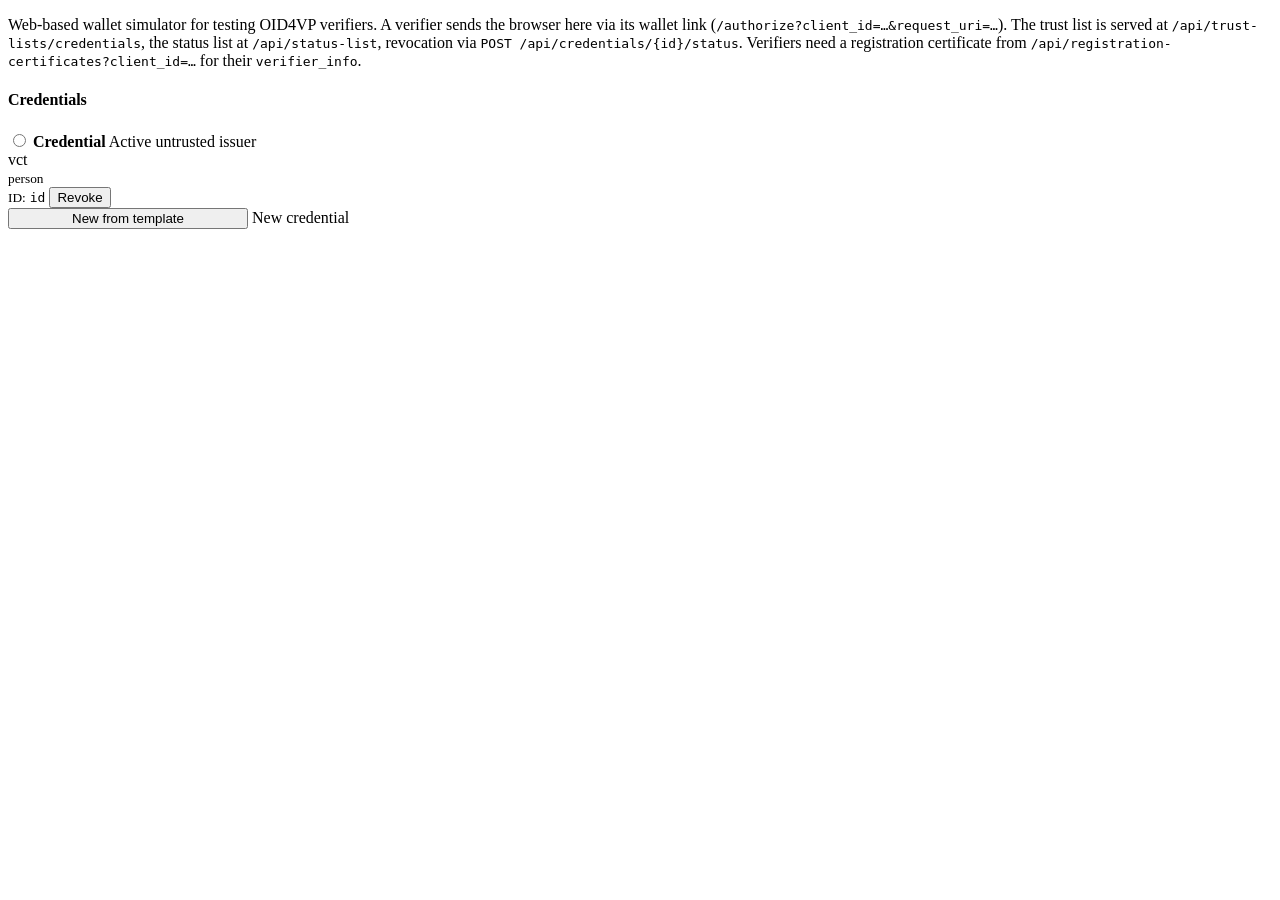
<file: src/main/resources/views/index.html>
<!DOCTYPE html>
<html lang="en" xmlns:th="http://www.thymeleaf.org">
<head data-th-replace="~{fragments/snippets :: head}"></head>
<body>
<nav data-th-replace="~{fragments/snippets :: navbar}"></nav>
<div class="container">
    <p class="text-muted">
        Web-based wallet simulator for testing OID4VP verifiers. A verifier sends the browser here via its
        wallet link (<code>/authorize?client_id=&hellip;&amp;request_uri=&hellip;</code>). The trust list is served at
        <code>/api/trust-lists/credentials</code>, the status list at
        <code>/api/status-list</code>, revocation via <code>POST /api/credentials/{id}/status</code>. Verifiers need a
        registration certificate from <code>/api/registration-certificates?client_id=&hellip;</code> for their
        <code>verifier_info</code>.
    </p>

    <h4>Credentials</h4>
    <form method="post" data-th-action="@{__${basepath}__/credentials/edit}">
        <div class="row row-cols-3 g-2 mb-3">
            <div class="col" data-th-each="card, iterStat : ${cards}">
                <div class="card p-2 h-100" data-th-attr="data-credential-id=${card.credential.id}">
                    <div class="form-check">
                        <input class="form-check-input" type="radio" name="credentialId"
                               data-th-id="'select-' + ${card.credential.id}"
                               data-th-value="${card.credential.id}"
                               data-th-checked="${iterStat.first}"/>
                        <label class="form-check-label w-100" data-th-for="'select-' + ${card.credential.id}">
                            <strong data-th-text="${card.credential.name}">Credential</strong>
                            <span class="badge float-end"
                                  data-th-classappend="${card.status == 0} ? 'text-bg-success' : 'text-bg-danger'"
                                  data-th-text="${card.status == 0} ? 'Active' : 'Revoked'">Active</span>
                            <span class="badge text-bg-danger"
                                  data-th-if="${card.credential.untrustedIssuer}"
                                  data-th-id="'untrusted-issuer-' + ${card.credential.id}">untrusted issuer</span><br/>
                            <span class="text-muted" data-th-text="${card.credential.vct}">vct</span><br/>
                            <small data-th-if="${!card.person.isEmpty()}" data-th-text="${card.person}">person</small><br/>
                            <small class="text-muted">ID:</small> <code data-th-text="${card.credential.id}">id</code>
                        </label>
                        <button type="submit" class="btn btn-sm btn-outline-danger mt-2"
                                data-th-id="'toggle-status-' + ${card.credential.id}"
                                name="status" data-th-value="${card.status == 0} ? 1 : 0"
                                data-th-formaction="@{__${basepath}__/api/credentials/{id}/status(id=${card.credential.id})}"
                                data-th-text="${card.status == 0} ? 'Revoke' : 'Activate'">Revoke</button>
                    </div>
                </div>
            </div>
        </div>
        <button type="submit" class="btn btn-primary" id="new-from-template" style="width:15rem">New from template</button>
        <a class="btn btn-secondary" id="new-credential" style="width:15rem"
           data-th-href="@{__${basepath}__/credentials/new}">New credential</a>
    </form>
</div>
<footer data-th-replace="~{fragments/snippets :: footer}"></footer>
</body>
</html>
</file>
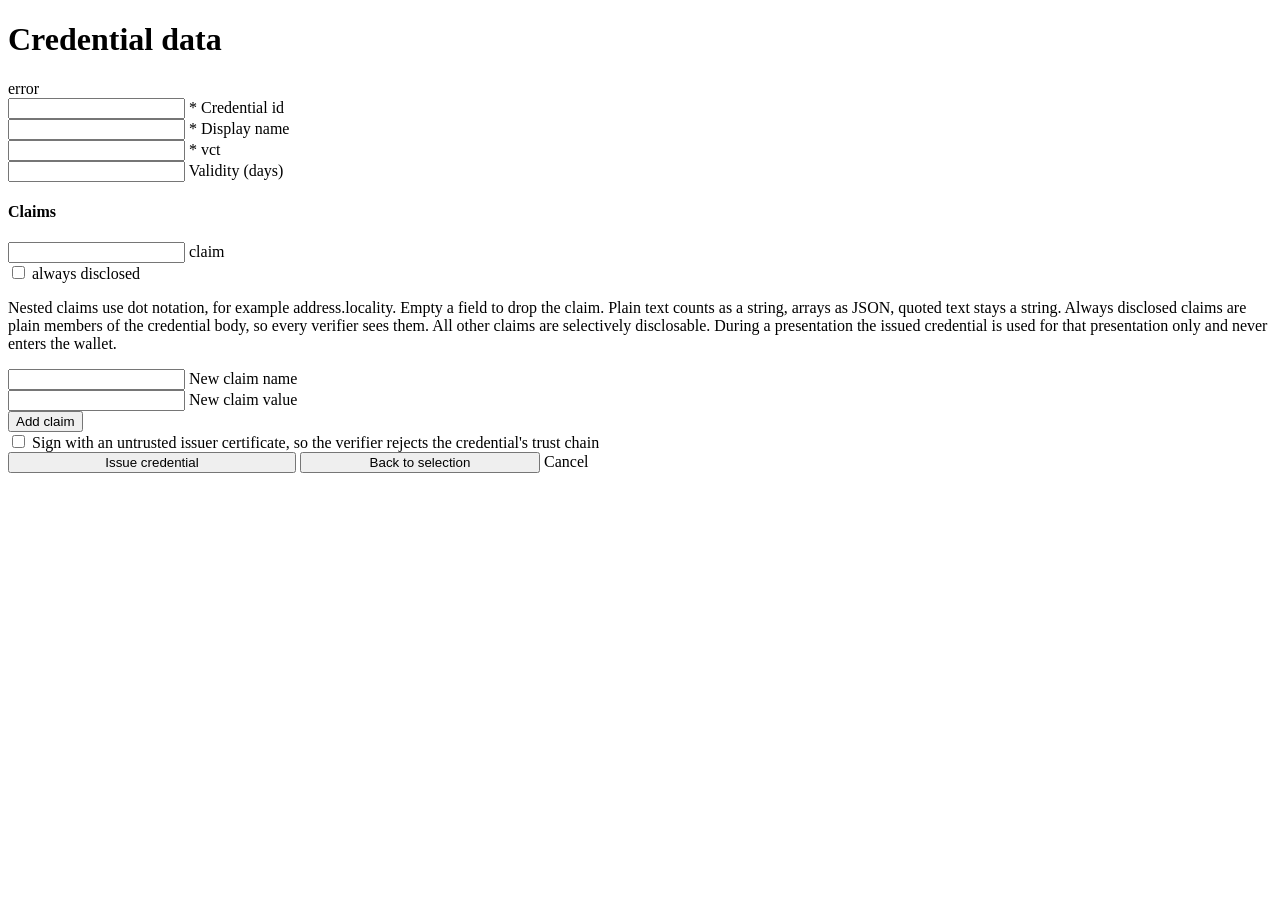
<file: src/main/resources/views/credential_edit.html>
<!DOCTYPE html>
<html lang="en" xmlns:th="http://www.thymeleaf.org">
<head data-th-replace="~{fragments/snippets :: head}"></head>
<body>
<nav data-th-replace="~{fragments/snippets :: navbar}"></nav>
<div class="container">
    <h1>Credential data</h1>

    <form method="post" data-th-action="@{__${formAction}__}" data-th-object="${form}">
        <div id="form-error" class="alert alert-danger" data-th-if="${formError}" data-th-text="${formError}">error</div>
        <input type="hidden" data-th-if="*{flowState}" data-th-field="*{flowState}"/>
        <input type="hidden" data-th-if="*{singlePresentationCredentials}" data-th-field="*{singlePresentationCredentials}"/>
        <input type="hidden" data-th-if="*{statusIndex} != null" data-th-field="*{statusIndex}"/>
        <input type="hidden" data-th-if="*{editQueryId}" data-th-field="*{editQueryId}"/>
        <input type="hidden" data-th-if="*{flowState}" data-th-field="*{showAll}"/>
        <input type="hidden" data-th-each="entry : *{selection}"
               data-th-name="'selection[' + ${entry.key} + ']'" data-th-value="${entry.value}"/>
        <input type="hidden" data-th-each="entry : *{setOption}"
               data-th-name="'setOption[' + ${entry.key} + ']'" data-th-value="${entry.value}"/>
        <input type="hidden" data-th-each="entry : *{claimSet}"
               data-th-name="'claimSet[' + ${entry.key} + ']'" data-th-value="${entry.value}"/>

        <div class="row g-2 mb-3">
            <div class="col-4 form-floating">
                <input type="text" class="form-control" id="credential-id" data-th-field="*{id}"/>
                <label for="credential-id"><span class="text-danger">*</span> Credential id</label>
            </div>
            <div class="col-4 form-floating">
                <input type="text" class="form-control" id="credential-name" data-th-field="*{name}"/>
                <label for="credential-name"><span class="text-danger">*</span> Display name</label>
            </div>
            <div class="col-2 form-floating">
                <input type="text" class="form-control" id="credential-vct" data-th-field="*{vct}"/>
                <label for="credential-vct"><span class="text-danger">*</span> vct</label>
            </div>
            <div class="col-2 form-floating">
                <input type="number" class="form-control" id="validity-days" data-th-field="*{validityDays}"/>
                <label for="validity-days">Validity (days)</label>
            </div>
        </div>

        <h4>Claims</h4>
        <div class="row g-2 mb-2" data-th-each="claim : *{claimValues}">
            <div class="col-6 form-floating">
                <input type="text" class="form-control"
                       data-th-id="'claim-' + ${claim.key}"
                       data-th-name="'claimValues[' + ${claim.key} + ']'"
                       data-th-value="${claim.value}"/>
                <label data-th-for="'claim-' + ${claim.key}" data-th-text="${claim.key}">claim</label>
            </div>
            <div class="col-4 form-check d-flex align-items-center">
                <input type="checkbox" class="form-check-input me-2"
                       data-th-id="'always-disclosed-' + ${claim.key}"
                       data-th-name="'claimAlwaysDisclosed[' + ${claim.key} + ']'"
                       value="true"
                       data-th-checked="${form.claimAlwaysDisclosed.get(claim.key)}"/>
                <label class="form-check-label" data-th-for="'always-disclosed-' + ${claim.key}">
                    always disclosed
                </label>
            </div>
        </div>
        <p class="text-muted">
            Nested claims use dot notation, for example address.locality. Empty a field to drop
            the claim. Plain text counts as a string, arrays as JSON, quoted text stays a string.
            Always disclosed claims are plain members of the credential body, so every verifier
            sees them. All other claims are selectively disclosable. During a presentation the
            issued credential is used for that presentation only and never enters the wallet.
        </p>

        <div class="row g-2 mb-3">
            <div class="col-3 form-floating">
                <input type="text" class="form-control" id="new-claim-name" data-th-field="*{newClaimName}"/>
                <label for="new-claim-name">New claim name</label>
            </div>
            <div class="col-3 form-floating">
                <input type="text" class="form-control" id="new-claim-value" data-th-field="*{newClaimValue}"/>
                <label for="new-claim-value">New claim value</label>
            </div>
            <div class="col-2 d-flex align-items-center">
                <button type="submit" class="btn btn-outline-secondary" id="add-claim"
                        name="action" value="add-claim">Add claim</button>
            </div>
        </div>

        <div class="form-check form-switch mb-3">
            <input class="form-check-input" type="checkbox" id="untrusted-issuer" data-th-field="*{untrustedIssuer}"/>
            <label class="form-check-label" for="untrusted-issuer">
                Sign with an untrusted issuer certificate, so the verifier rejects the credential's trust chain
            </label>
        </div>

        <button type="submit" class="btn btn-primary" id="issue-credential" style="width:18rem"
                data-th-text="*{flowState} != null ? 'Issue for this presentation' : 'Issue credential'">Issue credential</button>
        <button type="submit" class="btn btn-secondary" id="cancel-edit" style="width:15rem"
                data-th-if="*{flowState}"
                data-th-formaction="@{__${basepath}__/authorize/edit/cancel}"
                formnovalidate>Back to selection</button>
        <a class="btn btn-secondary" id="cancel-edit" style="width:15rem"
           data-th-unless="*{flowState}" data-th-href="@{__${basepath}__/}">Cancel</a>
    </form>
</div>
<footer data-th-replace="~{fragments/snippets :: footer}"></footer>
</body>
</html>
</file>
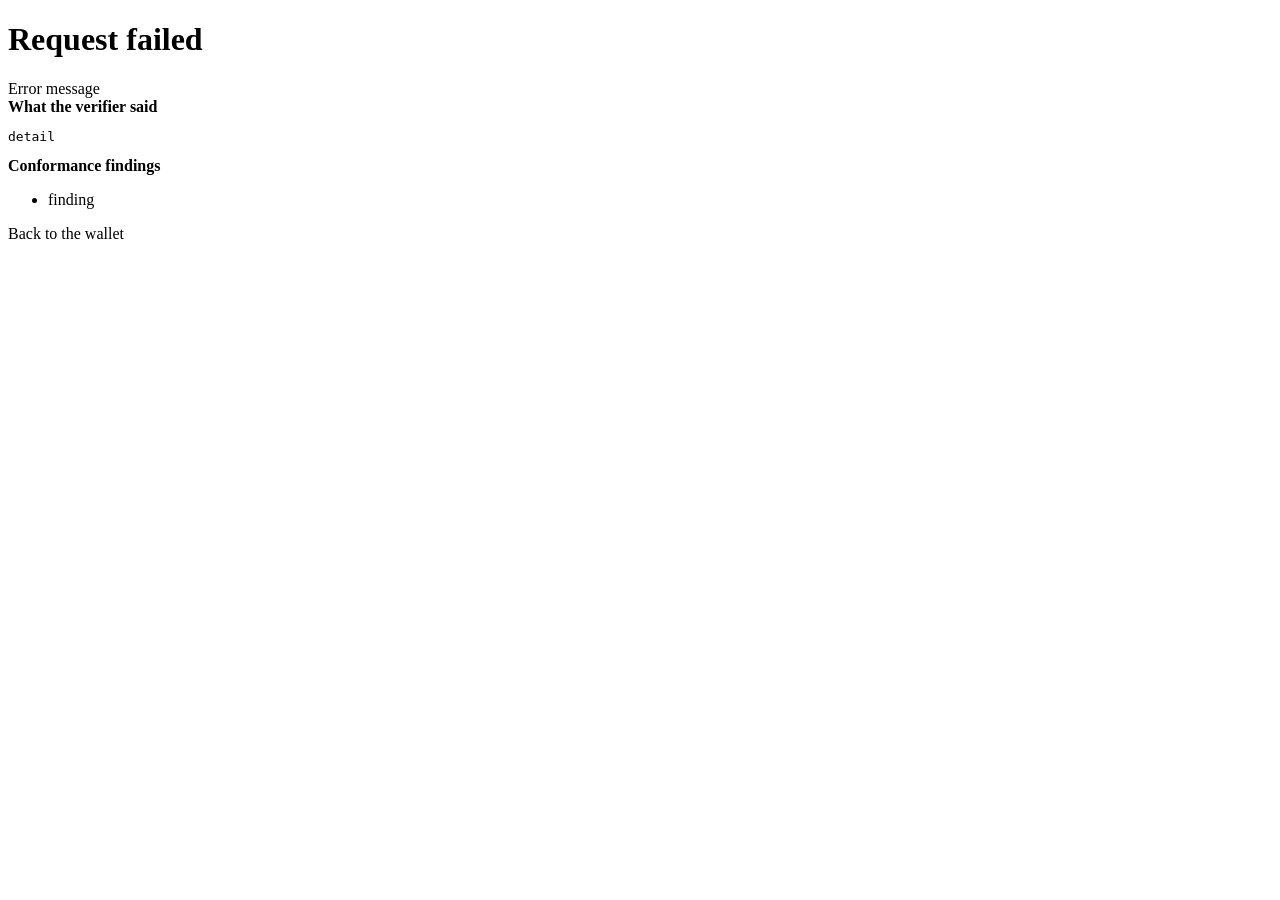
<file: src/main/resources/views/error_view.html>
<!DOCTYPE html>
<html lang="en" xmlns:th="http://www.thymeleaf.org">
<head data-th-replace="~{fragments/snippets :: head}"></head>
<body>
<nav data-th-replace="~{fragments/snippets :: navbar}"></nav>
<div class="container">
    <h1 data-th-text="${errorTitle} ?: 'Request failed'">Request failed</h1>
    <div id="error-message" class="alert alert-danger" data-th-text="${errorMessage}">Error message</div>
    <div id="error-detail" class="mb-3" data-th-if="${errorDetail}">
        <strong>What the verifier said</strong>
        <pre class="border rounded p-3 mb-0" style="white-space:pre-wrap" data-th-text="${errorDetail}">detail</pre>
    </div>
    <div class="alert alert-warning" data-th-if="${findings != null and not #lists.isEmpty(findings)}">
        <strong>Conformance findings</strong>
        <ul class="mb-0">
            <li data-th-each="finding : ${findings}" data-th-text="${finding.message}">finding</li>
        </ul>
    </div>
    <a class="btn btn-secondary" id="back-to-wallet" style="width:15rem"
       data-th-href="@{__${basepath}__/}">Back to the wallet</a>
</div>
<footer data-th-replace="~{fragments/snippets :: footer}"></footer>
</body>
</html>
</file>
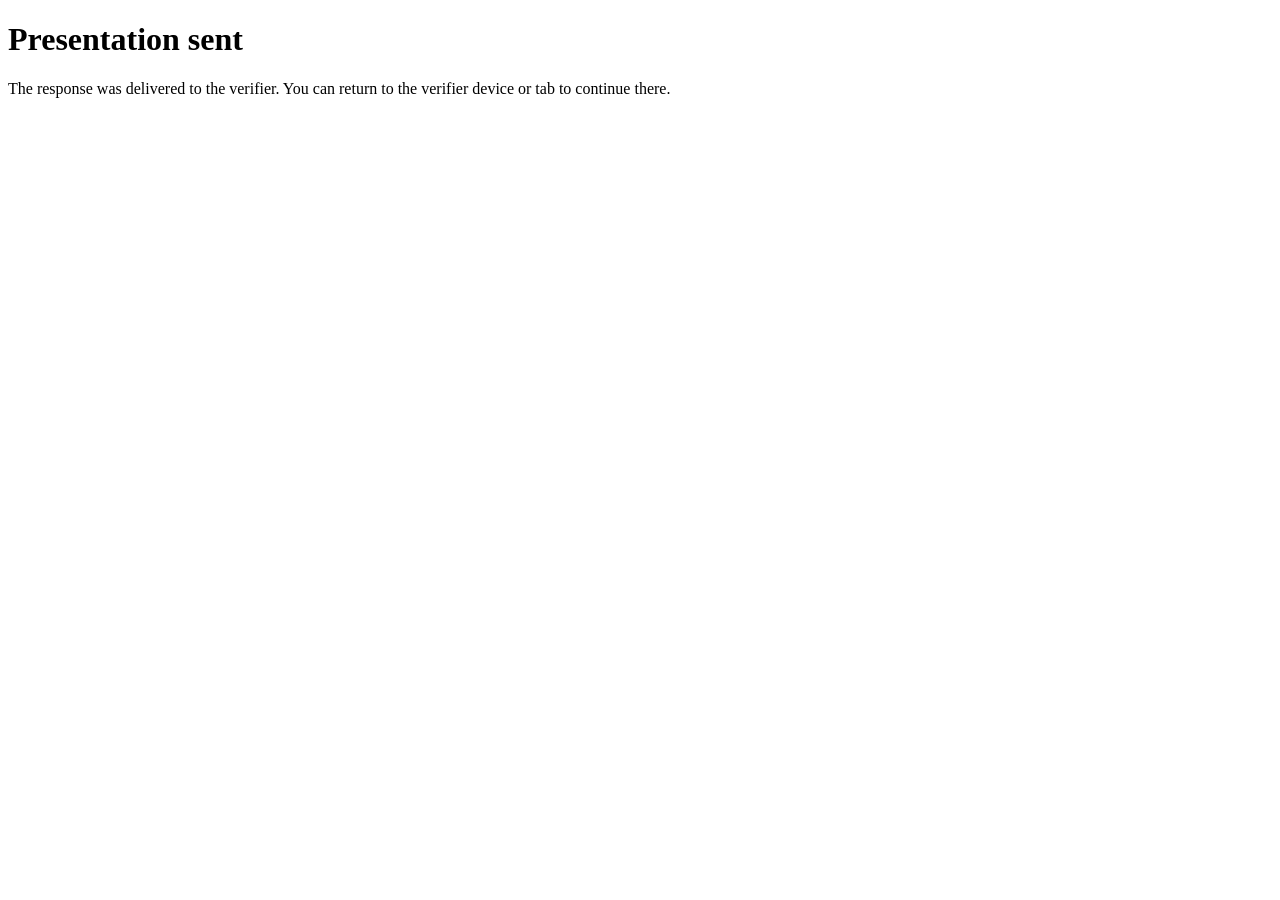
<file: src/main/resources/views/presentation_complete.html>
<!DOCTYPE html>
<html lang="en" xmlns:th="http://www.thymeleaf.org">
<head data-th-replace="~{fragments/snippets :: head}"></head>
<body>
<nav data-th-replace="~{fragments/snippets :: navbar}"></nav>
<div class="container">
    <h1>Presentation sent</h1>
    <p class="text-muted">
        The response was delivered to the verifier. You can return to the verifier device or tab to
        continue there.
    </p>
</div>
<footer data-th-replace="~{fragments/snippets :: footer}"></footer>
</body>
</html>
</file>
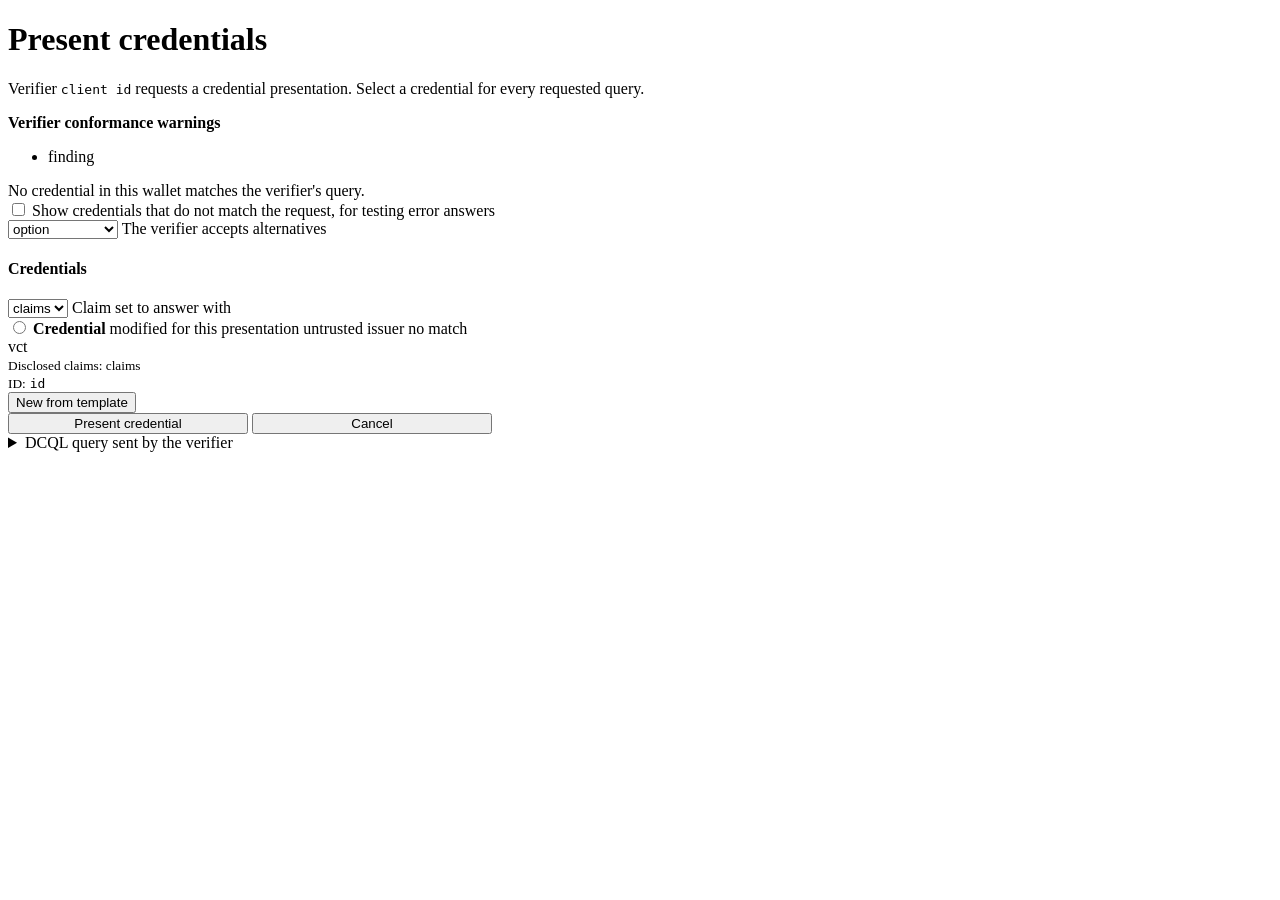
<file: src/main/resources/views/presentation_select.html>
<!DOCTYPE html>
<html lang="en" xmlns:th="http://www.thymeleaf.org">
<head data-th-replace="~{fragments/snippets :: head}"></head>
<body>
<nav data-th-replace="~{fragments/snippets :: navbar}"></nav>
<div class="container">
    <h1>Present credentials</h1>
    <p class="text-muted">
        Verifier <code data-th-text="${verifierClientId}">client id</code> requests a credential presentation.
        Select a credential for every requested query.
    </p>

    <div id="conformance-warnings" class="alert alert-warning" data-th-if="${findings != null and not #lists.isEmpty(findings)}">
        <strong>Verifier conformance warnings</strong>
        <ul class="mb-0">
            <li data-th-each="finding : ${findings}" data-th-text="${finding.message}">finding</li>
        </ul>
    </div>

    <form method="post" data-th-action="@{__${basepath}__/authorize/submit}">
        <input type="hidden" name="flowState" data-th-value="${flowState}"/>
        <input type="hidden" data-th-if="${singlePresentationCredentials}" name="singlePresentationCredentials" data-th-value="${singlePresentationCredentials}"/>

        <div class="alert alert-warning" data-th-unless="${satisfiable}">
            No credential in this wallet matches the verifier's query.
        </div>

        <div class="form-check form-switch mb-3" data-th-if="${showAllAvailable}">
            <input class="form-check-input" type="checkbox" id="show-all-credentials"
                   name="showAll" value="true" data-th-checked="${selection.showAll}"/>
            <label class="form-check-label" for="show-all-credentials">
                Show credentials that do not match the request, for testing error answers
            </label>
        </div>

        <div class="row g-2 mb-3" data-th-each="choice : ${setChoices}"
             data-th-if="${choice.options.size() > 1 or !choice.required}">
            <div class="col-8 form-floating">
                <select class="form-select" data-alternatives-select
                        data-th-id="'set-option-' + ${choice.index}"
                        data-th-name="'setOption[' + ${choice.index} + ']'">
                    <option data-th-each="option, optionStat : ${choice.options}"
                            data-th-value="${option.index}"
                            data-th-attr="data-query-ids=${#strings.listJoin(option.queryIds, ',')}"
                            data-th-selected="${selection.isSetOptionSelected(choice, option.index)}"
                            data-th-text="'Present ' + ${option.label} + (${option.satisfiable} ? '' : ' (no matching credentials)')">option</option>
                    <option data-th-unless="${choice.required}" value="skip" data-query-ids=""
                            data-th-selected="${selection.isSetOptionSkipped(choice)}">
                        Do not present
                    </option>
                </select>
                <label data-th-for="'set-option-' + ${choice.index}">The verifier accepts alternatives</label>
            </div>
        </div>

        <div data-th-each="slot : ${slots}" data-th-if="${not #lists.isEmpty(slot.offers)}"
             data-th-attr="data-query-slot=${slot.queryId}">
            <h4 data-th-text="'Credentials for query ' + ${slot.queryId}">Credentials</h4>
            <div class="row g-2 mb-3" data-th-if="${slot.claimSetOptions.size() > 1}">
                <div class="col-8 form-floating">
                    <select class="form-select" data-claim-set-select
                            data-th-attr="data-query-id=${slot.queryId}"
                            data-th-id="'claim-set-' + ${slot.queryId}"
                            data-th-name="'claimSet[' + ${slot.queryId} + ']'">
                        <option data-th-each="option, optionStat : ${slot.claimSetOptions}"
                                data-th-value="${option.index}"
                                data-th-selected="${selection.isClaimSetSelected(slot.queryId, option.index, optionStat.first)}"
                                data-th-text="${option.label}">claims</option>
                    </select>
                    <label data-th-for="'claim-set-' + ${slot.queryId}">Claim set to answer with</label>
                </div>
            </div>
            <div class="row row-cols-3 g-2 mb-3">
                <div class="col" data-th-each="match, iterStat : ${slot.offers}"
                     data-th-attr="data-non-matching=${match.matching} ? null : 'true'"
                     data-th-hidden="${!match.matching and !selection.showAll}">
                    <div class="card p-2 h-100" data-th-attr="data-credential-id=${match.credential.id}">
                        <div class="form-check">
                            <input class="form-check-input" type="radio"
                                   data-th-name="'selection[' + ${slot.queryId} + ']'"
                                   data-th-id="'select-' + ${slot.queryId} + '-' + ${match.credential.id}"
                                   data-th-value="${match.credential.id}"
                                   data-th-checked="${selection.isCredentialSelected(slot.queryId, match.credential.id, iterStat.first and match.matching)}"/>
                            <label class="form-check-label w-100"
                                   data-th-for="'select-' + ${slot.queryId} + '-' + ${match.credential.id}">
                                <strong data-th-text="${match.credential.name}">Credential</strong>
                                <span class="badge text-bg-warning"
                                      data-th-if="${match.credential.source.name() == 'SINGLE_PRESENTATION'}">modified for this presentation</span>
                                <span class="badge text-bg-danger"
                                      data-th-if="${match.credential.untrustedIssuer}"
                                      data-th-id="'untrusted-issuer-' + ${slot.queryId} + '-' + ${match.credential.id}">untrusted issuer</span>
                                <span class="badge text-bg-danger"
                                      data-th-unless="${match.matching}"
                                      data-th-id="'mismatch-' + ${slot.queryId} + '-' + ${match.credential.id}"
                                      data-th-title="${match.mismatchDetail}"
                                      data-th-text="${match.mismatchSummary}">no match</span><br/>
                                <span class="text-muted" data-th-text="${match.credential.vct}">vct</span><br/>
                                <small data-th-each="option : ${match.claimSetOptions}"
                                       data-th-attr="data-claim-set-query=${slot.queryId},data-claim-set-option=${option.index}">Disclosed claims:
                                    <span data-th-text="${option.label}">claims</span>
                                </small><br/>
                                <small class="text-muted">ID:</small> <code data-th-text="${match.credential.id}">id</code>
                            </label>
                        </div>
                    </div>
                </div>
            </div>
            <button type="submit" class="btn btn-outline-primary btn-sm mb-3"
                    name="editQueryId" data-th-value="${slot.queryId}"
                    data-th-id="'new-from-template-' + ${slot.queryId}"
                    data-th-formaction="@{__${basepath}__/authorize/edit}"
                    formnovalidate>New from template</button>
        </div>

        <button type="submit" class="btn btn-primary" id="present-credential" style="width:15rem"
                data-th-disabled="${!satisfiable and !selection.showAll}"
                data-th-attr="data-unsatisfiable=${satisfiable} ? null : 'true'"
                data-th-text="${slots.size() > 1} ? 'Present credentials' : 'Present credential'">Present credential</button>
        <button type="submit" class="btn btn-secondary" id="cancel-presentation" style="width:15rem"
                data-th-formaction="@{__${basepath}__/authorize/cancel}">Cancel</button>
    </form>

    <details id="dcql-debug" class="mt-4" data-th-if="${dcqlJson}">
        <summary class="text-muted">DCQL query sent by the verifier</summary>
        <pre class="border rounded p-2 mt-2 mb-0"><code data-th-text="${dcqlJson}">dcql</code></pre>
    </details>
</div>
<script src="" data-th-src="@{__${basepath}__/js/alternatives.js}"></script>
<footer data-th-replace="~{fragments/snippets :: footer}"></footer>
</body>
</html>
</file>
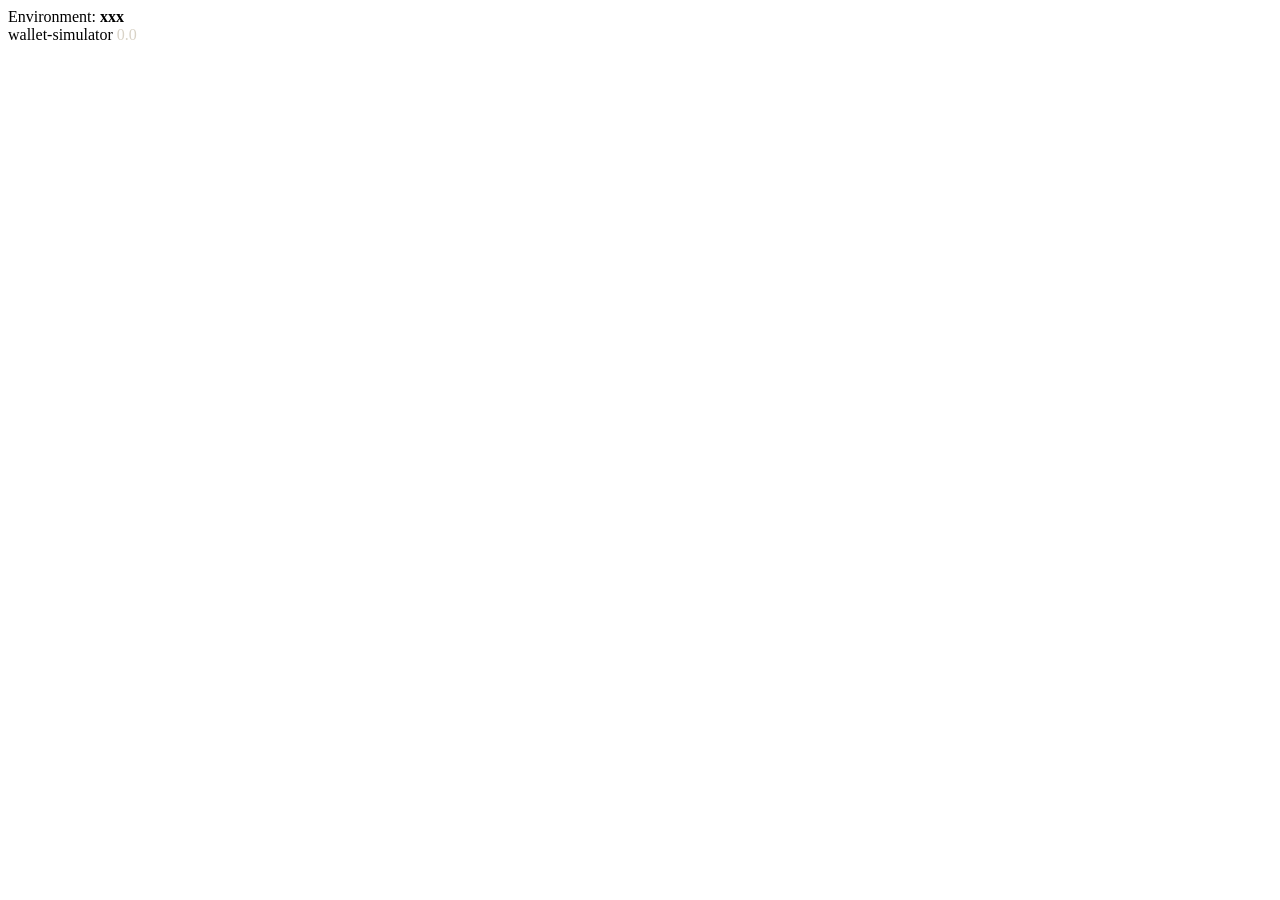
<file: src/main/resources/views/fragments/snippets.html>
<!DOCTYPE html>
<html lang="en">
<head data-th-fragment="head">
    <title data-th-text="${@environment.getProperty('app.web.title')}">Title</title>
    <link rel="stylesheet" type="text/css" data-th-href="@{__${basepath}__/webjars/bootstrap/css/bootstrap.min.css}">
    <link rel="stylesheet" type="text/css" data-th-href="@{__${basepath}__/css/layout.css}">
</head>
<body>
<nav class="navbar navbar-dark mb-4" data-th-fragment="navbar">
    <div class="container">
        <span class="h1" data-th-text="${@environment.getProperty('app.web.title')}"></span>
        <span class="ms-auto">Environment: <strong
                data-th-text="${@environment.getProperty('app.env')}">xxx</strong></span>
    </div>
</nav>
<footer class="py-3" data-th-fragment="footer">
    <script src="" data-th-src="@{__${basepath}__/webjars/bootstrap/js/bootstrap.min.js}"></script>
    <div class="container">
        <span class="h4" data-th-text="${@environment.getProperty('spring.application.name')}">wallet-simulator</span>
        <span class="ms-3" style="color:#D9D3C7;"
              data-th-text="${@environment.getProperty('spring.application.version')}">0.0</span>
    </div>
</footer>
</body>
</html>
</file>
